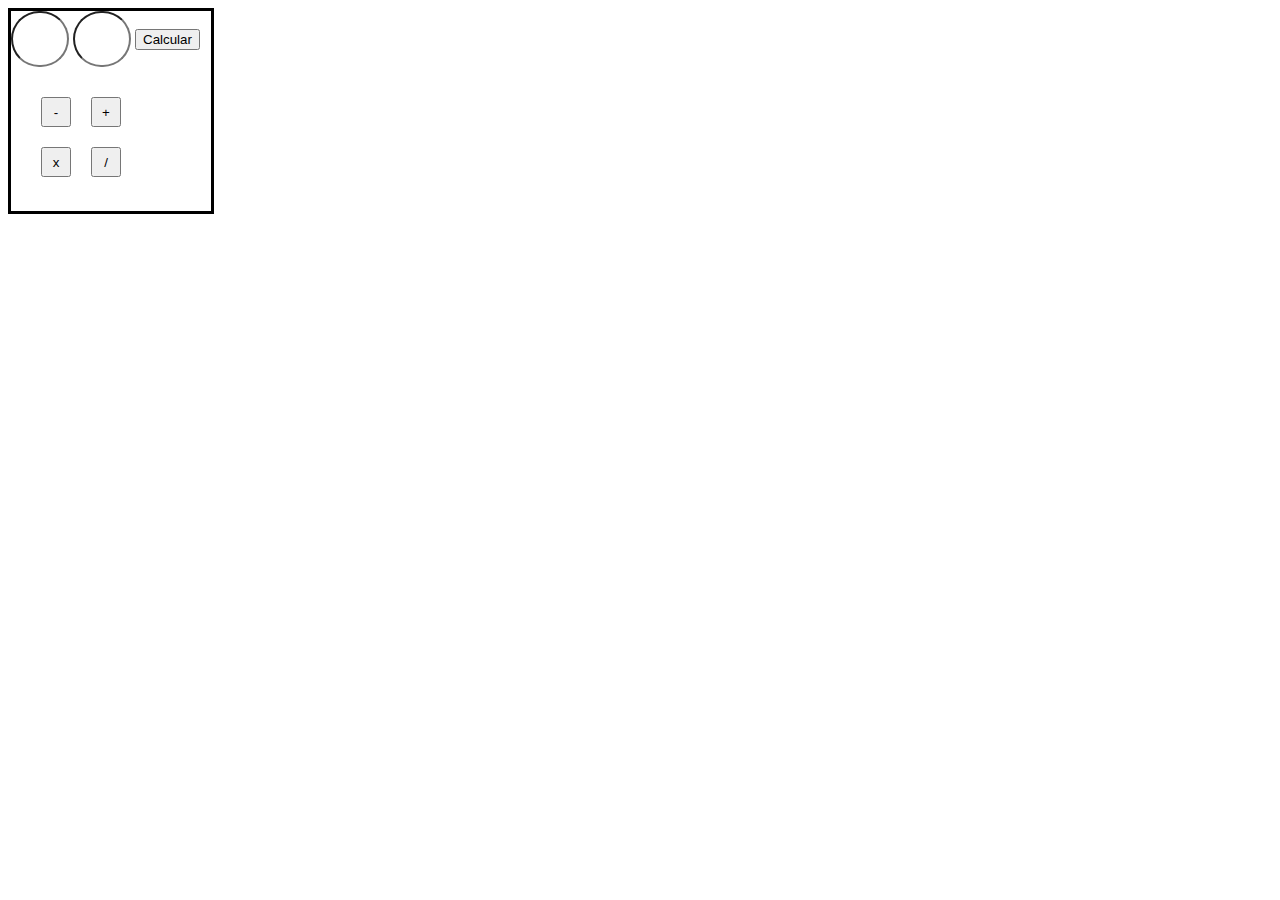
<file: ejercicio 1/index.html>
<!DOCTYPE html>
<html lang="en">

<head>
    <meta charset="UTF-8">
    <meta http-equiv="X-UA-Compatible" content="IE=edge">
    <meta name="viewport" content="width=device-width, initial-scale=1.0">
    <link href="estilos.css" rel="stylesheet" type="text/css"></link>
    <title>Document</title>
</head>

<body>

    <input id="num1" type="text"></input>
    <input id="num2" type="text"></input>
    <input id="btn" type="submit" value="Calcular"></input>

    <div id="root"></div>

    <script src="miarchivo.js"></script>
</body>

</html>
</file>
<file: ejercicio 1/estilos.css>
body {
    width: 200px;
    height: 200px;
    border: solid black;
}

#num1,
#num2 {
    width: 50px;
    height: 50px;
    border-radius: 30px;
}

#operadores {
    display: grid;
    grid-template-columns: auto auto;
    width: 100px;
    height: 100px;
    margin: 20px;
    padding: 10px;
}

#menos,
#mas,
#mult,
#div {
    height: 30px;
    width: 30px;
}
</file>
